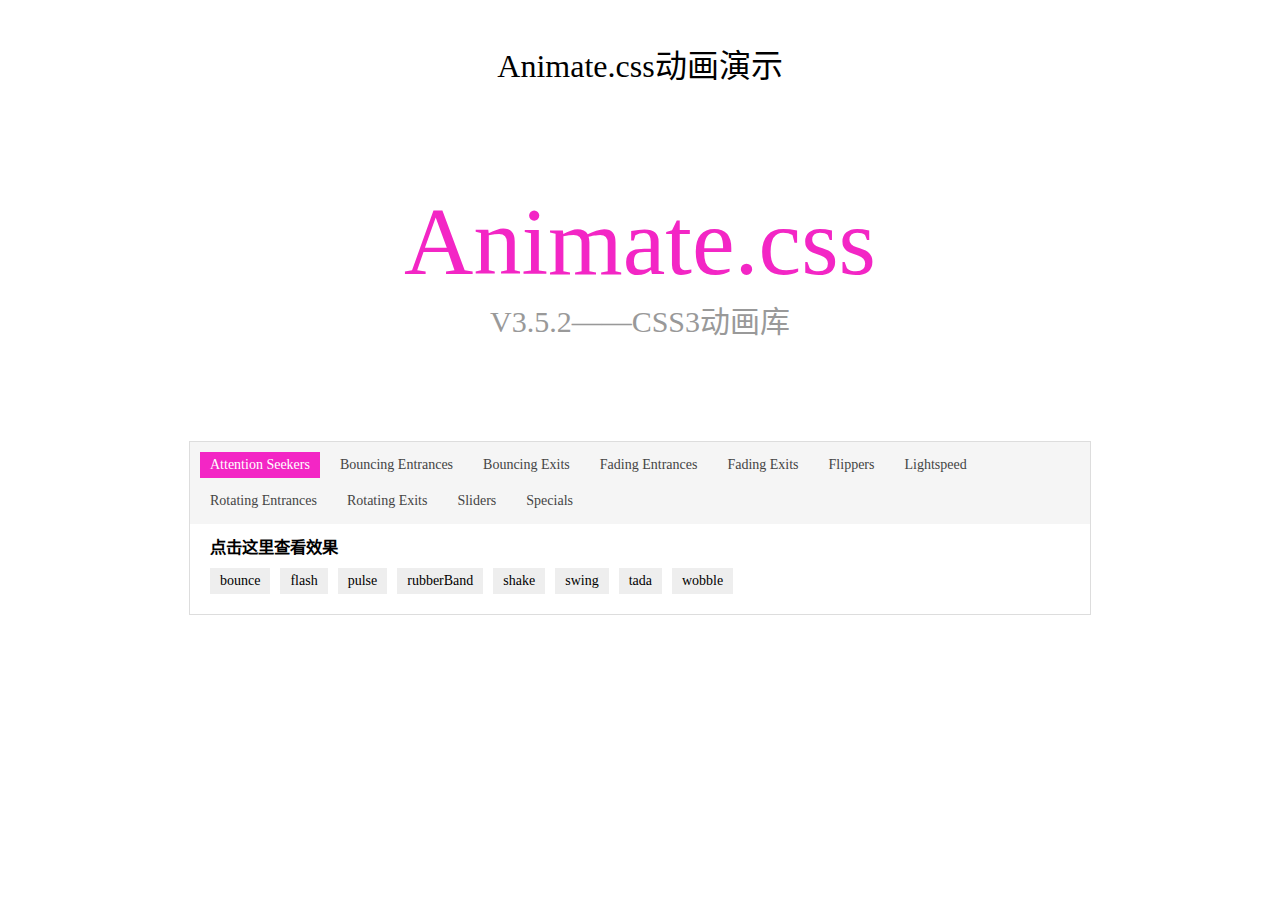
<file: lib/Animate/index.html>
﻿<!DOCTYPE html>
<html lang="zh-CN">
<head>
<meta charset="utf-8">
<title>animate.css动画演示_jq22</title>
<link rel="stylesheet" href="animate.min.css">
<style>
* { margin: 0; padding: 0;}
ul { list-style-type: none;}
body { font: 14px "Microsoft Yahei"; overflow-x: hidden;}
h1 { width: 900px; margin: 40px auto 100px; font: 32px "Microsoft Yahei"; text-align: center;}
h2 { font: 96px "Microsoft Yahei"; font-weight: 500; text-align: center; color: #f326c5;}
.wrap p { margin-bottom: 100px; font: 30px "Microsoft Yahei"; text-align: center; color: #999;}
.list { width: 1000px; margin: 0 auto;}
dl { width: 1000px; margin: 10px auto; overflow: hidden;}
dt { float: left; width: 1000px; padding: 5px 0; border-bottom: 1px solid #ddd; font-weight: 700;}
dd { float: left; margin: 10px 10px 0 0; padding: 5px 10px; background-color: #eee; cursor: pointer;}

.jq22-explain  { display: none; margin-top: 20px; margin-bottom: 20px; font-size: 14px; text-align: center; color: #f50;}

.tab { width: 900px; margin: 0 auto; border: 1px solid #ddd;}
.tabNav { padding-bottom: 10px; overflow: hidden; zoom: 1; background-color: #f5f5f5;}
.tabNav li { float: left; margin: 10px 0 0 10px; display: inline;}
.tabNav a { float: left; padding: 5px 10px; color: #444; text-decoration: none;}
.tabNav .active a { color: #fff; background-color: #f326c5;}

.tabPane { display: none; overflow: hidden; zoom: 1;}
.tabCnt .active { display: block;}
.tabCnt { padding: 10px 20px 20px;}
.tabPane li { float: left; margin: 10px 10px 0 0; padding: 5px 10px; background-color: #eee; cursor: pointer;}
.tabPane .active { color: #f326c5;}
</style>
<script src="http://www.jq22.com/jquery/jquery-1.10.2.js"></script>
<script src="http://www.jq22.com/jquery/jquery-migrate-1.2.1.min.js"></script>
<script>
$(function(){
	if($.browser.msie && $.browser.version < 10){
		$('.jq22-explain').show();
	}

	var $animate = $('#animate');
	var $btn = $('.tabCnt').find('li');
	$btn.click(function(){
		$(this).addClass('active').siblings().removeClass('active');
		$animate.removeClass().addClass($(this).text() + ' animated infinite');
		setTimeout(removeClass, 1000);
	});

	function removeClass(){
		$animate.removeClass();
	}

	var $tabNavItem = $('.tabNav').find('a');
	var $tabPane = $('.tabPane');
	$tabNavItem.each(function(i){
		$(this).click(function(){
			$(this).parent().addClass('active').siblings().removeClass('active');
			$tabPane.eq(i).addClass('active').siblings().removeClass('active');
			return false;
		});
	});
});
</script>
</head>

<body>
<h1>Animate.css动画演示</h1>
<div class="wrap">
	<h2 id="animate">Animate.css</h2>
	<p>V3.5.2——CSS3动画库</p>
</div>

<p class="jq22-explain">您的浏览器不支持 CSS3 animate 属性，所以您看不到任何效果，请使用 Firefox、Chrome 或 IE10</p>
<div class="tab">
	<ul class="tabNav">
		<li class="active"><a href="http://www.jq22.com/">Attention Seekers</a></li>
		<li><a href="###">Bouncing Entrances</a></li>
		<li><a href="###">Bouncing Exits</a></li>
		<li><a href="###">Fading Entrances</a></li>
		<li><a href="###">Fading Exits</a></li>
		<li><a href="###">Flippers</a></li>
		<li><a href="###">Lightspeed</a></li>
		<li><a href="###">Rotating Entrances</a></li>
		<li><a href="###">Rotating Exits</a></li>
		<li><a href="###">Sliders</a></li>
		<li><a href="###">Specials</a></li>
	</ul>

	<div class="tabCnt">
		<h3>点击这里查看效果</h3>
		<ul class="tabPane active">
			<li>bounce</li>
			<li>flash</li>
			<li>pulse</li>
			<li>rubberBand</li>
			<li>shake</li>
			<li>swing</li>
			<li>tada</li>
			<li>wobble</li>
		</ul>
		
		<ul class="tabPane">
			<li>bounceIn</li>
			<li>bounceInDown</li>
			<li>bounceInLeft</li>
			<li>bounceInRight</li>
			<li>bounceInUp</li>
		</ul>
		
		<ul class="tabPane">
			<li>bounceOut</li>
			<li>bounceOutDown</li>
			<li>bounceOutLeft</li>
			<li>bounceOutRight</li>
			<li>bounceOutUp</li>
		</ul>
		
		<ul class="tabPane">
			<li>fadeIn</li>
			<li>fadeInDown</li>
			<li>fadeInDownBig</li>
			<li>fadeInLeft</li>
			<li>fadeInLeftBig</li>
			<li>fadeInRight</li>
			<li>fadeInRightBig</li>
			<li>fadeInUp</li>
			<li>fadeInUpBig</li>
		</ul>
		
		<ul class="tabPane">
			<li>fadeOut</li>
			<li>fadeOutDown</li>
			<li>fadeOutDownBig</li>
			<li>fadeOutLeft</li>
			<li>fadeOutLeftBig</li>
			<li>fadeOutRight</li>
			<li>fadeOutRightBig</li>
			<li>fadeOutUp</li>
			<li>fadeOutUpBig</li>
		</ul>
		
		<ul class="tabPane">
			<li>flip</li>
			<li>flipInX</li>
			<li>flipInY</li>
			<li>flipOutX</li>
			<li>flipOutY</li>
		</ul>
		
		<ul class="tabPane">
			<li>lightSpeedIn</li>
			<li>lightSpeedOut</li>
		</ul>
		
		<ul class="tabPane">
			<li>rotateIn</li>
			<li>rotateInDownLeft</li>
			<li>rotateInDownRight</li>
			<li>rotateInUpLeft</li>
			<li>rotateInUpRight</li>
		</ul>
		
		<h3></h3>
		<ul class="tabPane">
			<li>rotateOut</li>
			<li>rotateOutDownLeft</li>
			<li>rotateOutDownRight</li>
			<li>rotateOutUpLeft</li>
			<li>rotateOutUpRight</li>
		</ul>
		
		<ul class="tabPane">
			<li>slideInDown</li>
			<li>slideInLeft</li>
			<li>slideInRight</li>
			<li>slideOutLeft</li>
			<li>slideOutRight</li>
			<li>slideOutUp</li>
		</ul>
		
		<ul class="tabPane">
			<li>hinge</li>
			<li>rollIn</li>
			<li>rollOut</li>
		</ul>
	</div>
</div>





</body>
</html>
</file>
